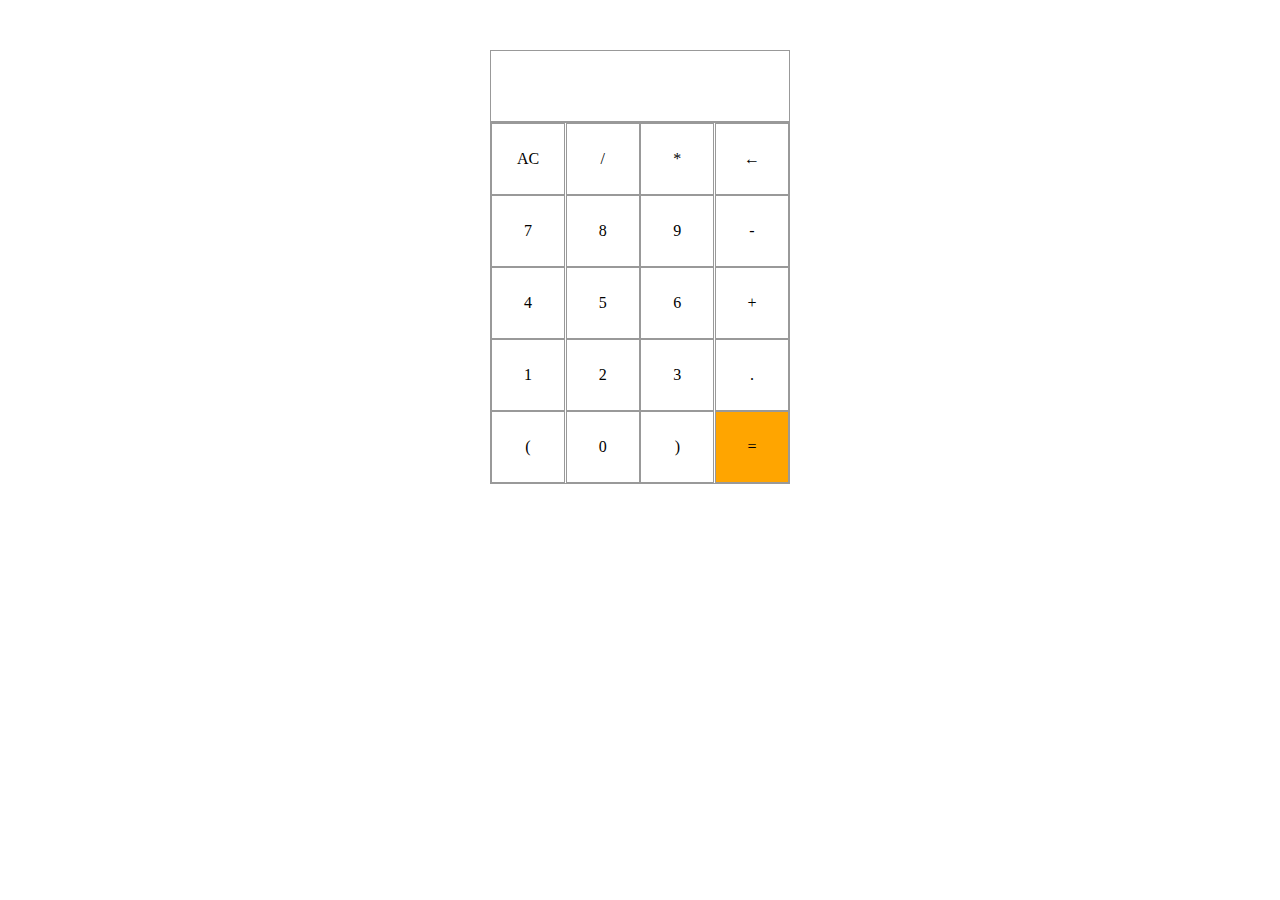
<file: 8.12.2021/index.html>
<!DOCTYPE html>
<html lang="en">
  <head>
    <meta charset="UTF-8" />
    <meta http-equiv="X-UA-Compatible" content="IE=edge" />
    <meta name="viewport" content="width=device-width, initial-scale=1.0" />
    <link rel="stylesheet" href="./assets/sass/style.css" />
    <title>calculator</title>
  </head>
  <body>
    <section id="first-calculator-basic">
      <div class="container">
        <div id="display"></div>
        <div class="buttons">
          <div class="button">AC</div>
          <div class="button">/</div>
          <div class="button">*</div>
          <div class="button">←</div>
          <div class="button">7</div>
          <div class="button">8</div>
          <div class="button">9</div>
          <div class="button">-</div>
          <div class="button">4</div>
          <div class="button">5</div>
          <div class="button">6</div>
          <div class="button">+</div>
          <div class="button">1</div>
          <div class="button">2</div>
          <div class="button">3</div>
          <div class="button">.</div>
          <div class="button">(</div>
          <div class="button">0</div>
          <div class="button">)</div>
          <div class="button result">=</div>
        </div>
      </div>
    </section>
    <script src="./assets/js/index.js"></script>
  </body>
</html>
</file>
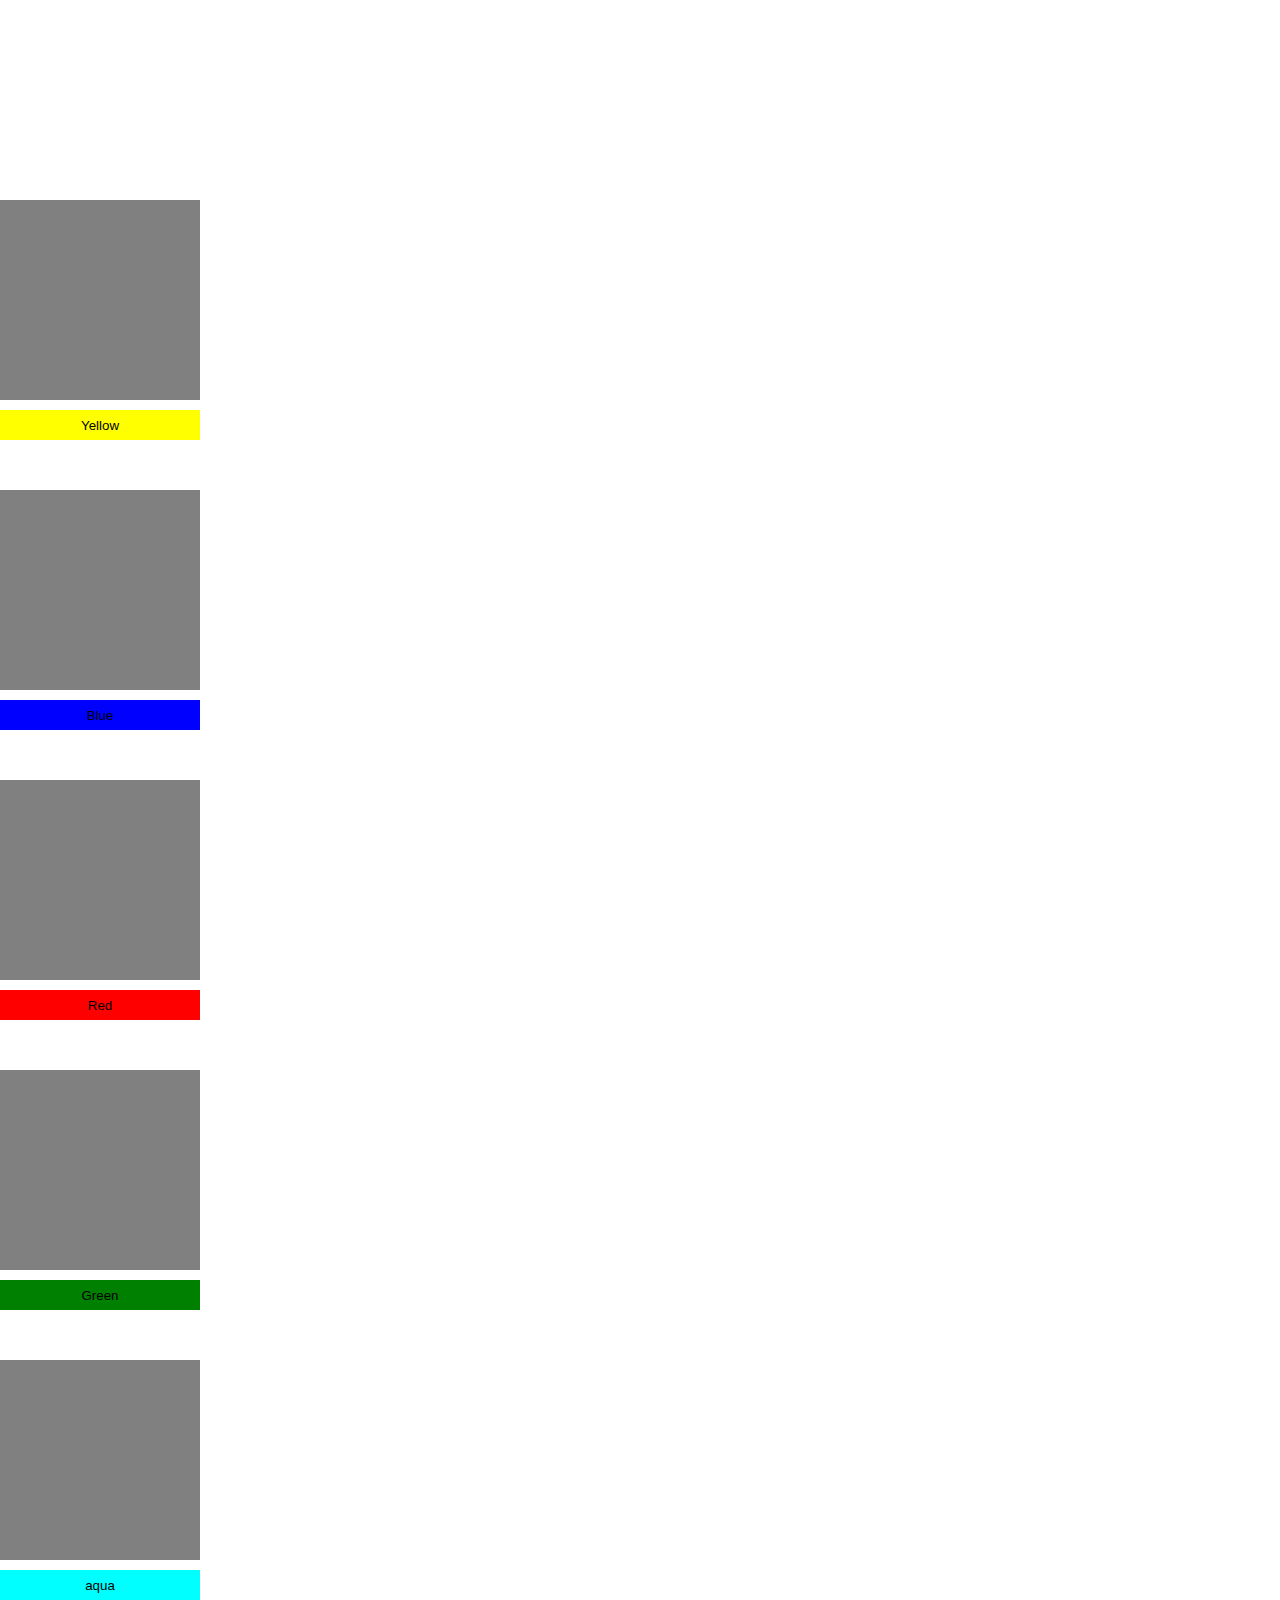
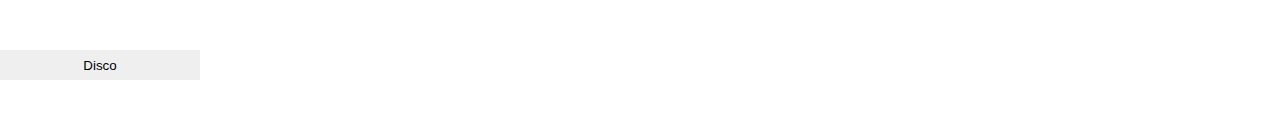
<file: 14.12.2021/button/index.html>
<!DOCTYPE html>
<html lang="en">
  <head>
    <meta charset="UTF-8" />
    <meta http-equiv="X-UA-Compatible" content="IE=edge" />
    <meta name="viewport" content="width=device-width, initial-scale=1.0" />
    <link
      href="https://cdn.jsdelivr.net/npm/bootstrap@5.0.2/dist/css/bootstrap.min.css"
      rel="stylesheet"
      integrity="sha384-EVSTQN3/azprG1Anm3QDgpJLIm9Nao0Yz1ztcQTwFspd3yD65VohhpuuCOmLASjC"
      crossorigin="anonymous"
    />
    <link rel="stylesheet" href="./style.css" />
    <title>Document</title>
  </head>
  <body>
    <main>
      <section id="flik-flak">
        <div class="container">
          <div class="d-flex gap-4">
            <div>
              <div class="box" id="yellow"></div>
              <button class="yellow" data-id="yellow">Yellow</button>
            </div>
            <div>
              <div class="box" id="blue"></div>
              <button class="blue" data-id="blue">Blue</button>
            </div>
            <div>
              <div class="box" id="red"></div>
              <button class="red" data-id="red">Red</button>
            </div>
            <div>
              <div class="box" id="green"></div>
              <button class="green" data-id="green">Green</button>
            </div>
            <div>
              <div class="box" id="aqua"></div>
              <button class="aqua" data-id="aqua">aqua</button>
            </div>
          </div>

          <button id="disco" data-id="disco">Disco</button>
        </div>
      </section>
    </main>
    <script src="./js/index.js"></script>
  </body>
</html>
</file>
<file: 8.12.2021/assets/sass/style.css>
#first-calculator-basic .container {
  max-width: 300px;
  margin: 50px auto;
}

#first-calculator-basic .container #display {
  border: 1px solid #999;
  text-align: right;
  -webkit-box-align: center;
      -ms-flex-align: center;
          align-items: center;
  height: 50px;
  line-height: 50px;
  padding: 10px 8px;
  font-size: 25px;
  color: black;
  font-weight: 900;
  overflow: hidden;
}

#first-calculator-basic .container .buttons {
  display: -webkit-box;
  display: -ms-flexbox;
  display: flex;
  -webkit-box-pack: justify;
      -ms-flex-pack: justify;
          justify-content: space-between;
  -webkit-box-align: center;
      -ms-flex-align: center;
          align-items: center;
  -ms-flex-wrap: wrap;
      flex-wrap: wrap;
  border: 1px solid #999;
}

#first-calculator-basic .container .buttons .button {
  width: calc(100% / 12 * 2.9);
  height: 70px;
  text-align: center;
  border: 1px solid #999;
  line-height: 70px;
  -webkit-transition: 0.2s all;
  transition: 0.2s all;
  cursor: pointer;
}

#first-calculator-basic .container .buttons .button:hover {
  background-color: black;
  color: white;
}

#first-calculator-basic .container .buttons .button.result {
  background-color: orange;
}

#first-calculator-basic .container .buttons .button.result:hover {
  background-color: black;
  color: white;
}
/*# sourceMappingURL=style.css.map */
</file>
<file: 14.12.2021/button/style.css>
* {
  margin: 0;
  padding: 0;
  box-sizing: border-box;
}

body {
  background-color: white;
}

#flik-flak {
  margin-top: 200px;
}

#flik-flak .box {
  margin-bottom: 10px;
  height: 200px;
  width: 200px;
  background-color: gray;
  transition: all 0.5s;
  transition: all 0.5s;
}

#flik-flak button {
  margin-bottom: 50px;
  height: 30px;
  width: 200px;
  border: none;
}
.blue {
  background-color: blue;
}
.red {
  background-color: red;
}
.yellow {
  background-color: yellow;
}
.aqua {
  background-color: aqua;
}
.green {
  background-color: green;
}
</file>
